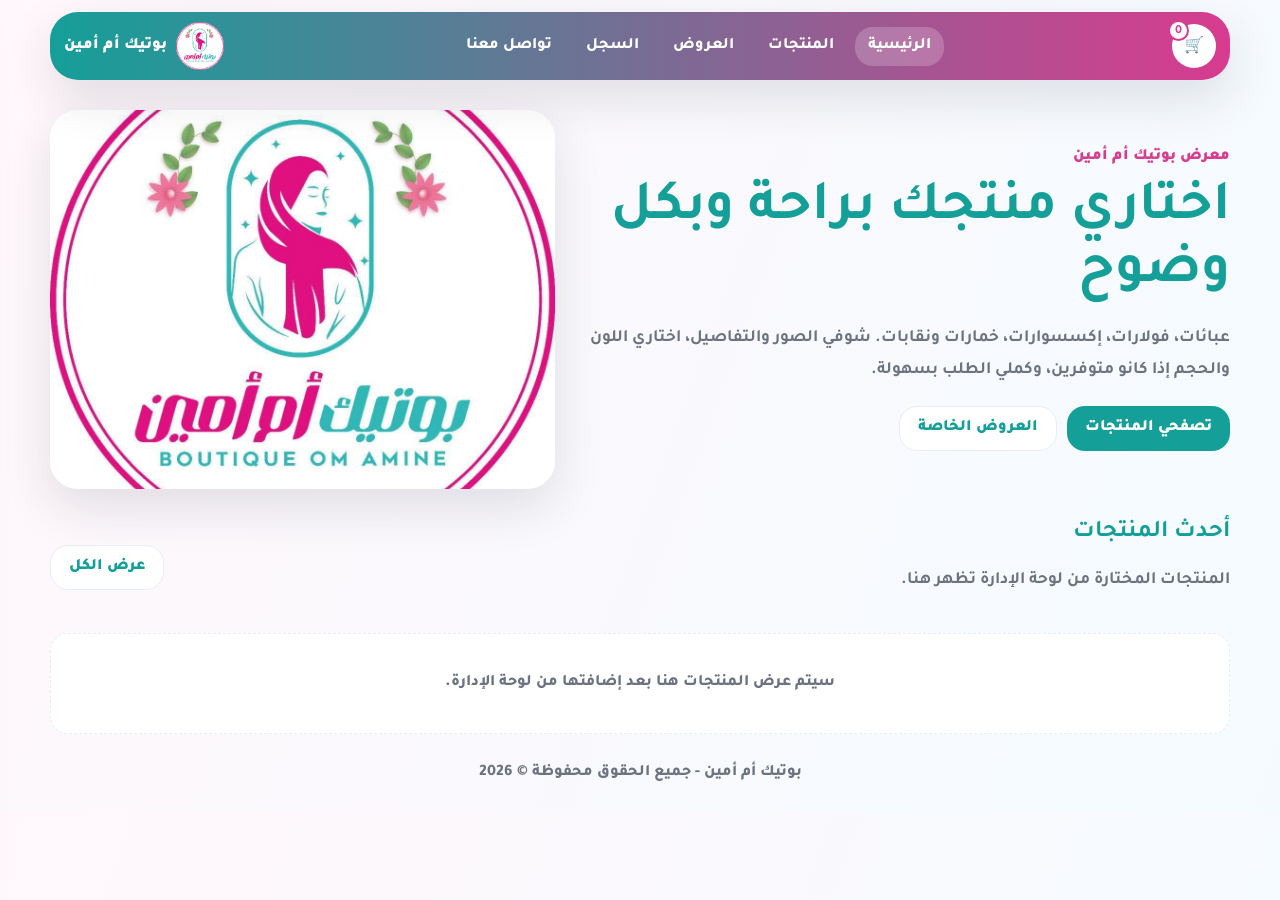
<file: index.html>
<!doctype html>
<html lang="ar" dir="rtl">
<head>
  <meta charset="UTF-8">
  <meta name="viewport" content="width=device-width, initial-scale=1">
  <title>بوتيك أم أمين | الرئيسية</title>
  <link rel="icon" type="image/jpeg" href="images/logo.jpg">
  <link rel="preconnect" href="https://fonts.googleapis.com">
  <link rel="preconnect" href="https://fonts.gstatic.com" crossorigin>
  <link href="https://fonts.googleapis.com/css2?family=Tajawal:wght@400;500;700;900&display=swap" rel="stylesheet">
  <link rel="stylesheet" href="site.css?v=20260611-2">
</head>
<body data-page="home">
  <header class="topbar">
    <button class="icon-btn menu-toggle" aria-label="فتح القائمة">☰</button>
    <a class="brand" href="index.html"><img src="images/logo.jpg" alt=""><span>بوتيك أم أمين</span></a>
    <nav class="site-nav">
      <a class="active" href="index.html">الرئيسية</a>
      <a href="products.html">المنتجات</a>
      <a href="offers.html">العروض</a>
      <a href="history.html">السجل</a>
      <a href="contact.html">تواصل معنا</a>
    </nav>
    <button class="cart-link" data-cart-toggle aria-label="عربة التسوق">🛒<b data-cart-count>0</b></button>
  </header>
  <div class="nav-backdrop" data-close-menu></div>

  <main class="shell">
    <section class="hero">
      <div class="hero-copy">
        <span class="eyebrow">معرض بوتيك أم أمين</span>
        <h1>اختاري منتجك براحة وبكل وضوح</h1>
        <p>عبائات، فولارات، إكسسوارات، خمارات ونقابات. شوفي الصور والتفاصيل، اختاري اللون والحجم إذا كانو متوفرين، وكملي الطلب بسهولة.</p>
        <div class="actions">
          <a class="btn primary" href="products.html">تصفحي المنتجات</a>
          <a class="btn soft" href="offers.html">العروض الخاصة</a>
        </div>
      </div>
      <div class="hero-media"><img id="heroImage" src="images/logo.jpg" alt="منتجات بوتيك أم أمين"></div>
    </section>

    <section class="section-head">
      <div>
        <h2>أحدث المنتجات</h2>
        <p>المنتجات المختارة من لوحة الإدارة تظهر هنا.</p>
      </div>
      <a class="btn soft" href="products.html">عرض الكل</a>
    </section>
    <section class="grid products-grid" id="homeProducts"></section>
  </main>

  <aside class="cart-drawer" data-cart-drawer>
    <button class="icon-btn close-drawer" data-cart-toggle aria-label="إغلاق">×</button>
    <h3>عربة التسوق</h3>
    <div data-cart-items></div>
    <div class="drawer-total"><span>المجموع</span><b><span data-cart-total>0</span> درهم</b></div>
    <a class="btn primary full" href="cart.html">إتمام الطلب</a>
  </aside>
  <footer>بوتيك أم أمين - جميع الحقوق محفوظة © 2026</footer>

  <script src="site.js?v=20260611-2"></script>
</body>
</html>
</file>
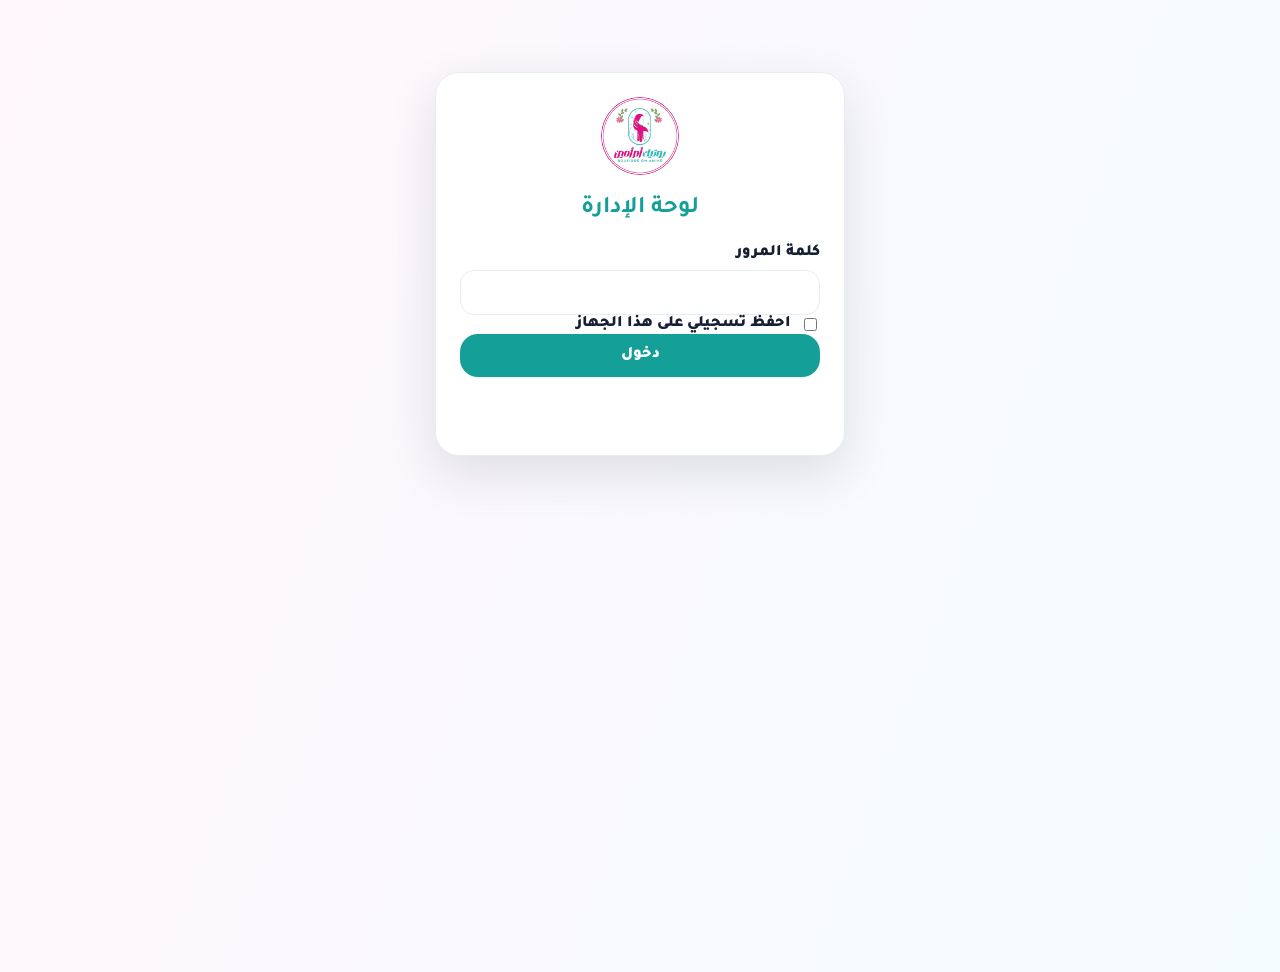
<file: admin.html>
<!doctype html>
<html lang="ar" dir="rtl">
<head>
  <meta charset="UTF-8">
  <meta name="viewport" content="width=device-width, initial-scale=1">
  <title>بوتيك أم أمين | لوحة الإدارة</title>
  <link rel="icon" type="image/jpeg" href="images/logo.jpg">
  <link rel="preconnect" href="https://fonts.googleapis.com">
  <link rel="preconnect" href="https://fonts.gstatic.com" crossorigin>
  <link href="https://fonts.googleapis.com/css2?family=Tajawal:wght@400;500;700;900&display=swap" rel="stylesheet">
  <link rel="stylesheet" href="site.css?v=20260612-1">
</head>
<body data-page="admin">
  <main class="admin-page">
    <section class="login-card" id="loginCard">
      <img src="images/logo.jpg" alt="بوتيك أم أمين">
      <h1>لوحة الإدارة</h1>
      <label>كلمة المرور
        <input id="adminPassword" type="password" autocomplete="current-password">
      </label>
      <label class="check-row">
        <input id="rememberAdmin" type="checkbox">
        <span>احفظ تسجيلي على هذا الجهاز</span>
      </label>
      <button class="btn primary full" id="loginBtn" type="button">دخول</button>
      <p class="form-error" id="loginError"></p>
    </section>

    <section class="admin-app" id="adminApp" hidden>
      <aside class="admin-sidebar" id="adminSidebar">
        <div class="admin-brand">
          <img src="images/logo.jpg" alt="">
          <div><b>بوتيك أم أمين</b><small>لوحة التحكم</small></div>
        </div>
        <button class="admin-tab active" data-admin-tab="products">المنتجات <span class="badge-dot" data-badge="products"></span></button>
        <button class="admin-tab" data-admin-tab="orders">الطلبيات <span class="badge-dot" data-badge="orders"></span></button>
        <button class="admin-tab" data-admin-tab="ordersLog">سجل الطلبات</button>
        <button class="admin-tab" data-admin-tab="messages">صندوق الرسائل <span class="badge-dot" data-badge="messages"></span></button>
        <button class="admin-tab" data-admin-tab="home">تعديل الرئيسية</button>
        <button class="admin-tab" data-admin-tab="settings">الإعدادات</button>
        <a class="btn soft full" href="index.html">معاينة الموقع</a>
        <button class="btn danger full" id="logoutBtn" type="button">خروج</button>
      </aside>

      <div class="admin-main">
        <header class="admin-top">
          <button class="icon-btn admin-menu-toggle" id="adminMenuToggle" type="button" aria-label="فتح القائمة">☰</button>
          <div class="admin-title">
            <h1 id="adminTitle">المنتجات</h1>
            <p id="adminClock"></p>
          </div>
          <button class="btn primary" id="addProductBtn" type="button">إضافة منتج</button>
        </header>
        <section id="adminContent"></section>
      </div>
      <div class="nav-backdrop" id="adminBackdrop"></div>
    </section>
  </main>

  <div class="modal" id="adminProductModal" aria-hidden="true">
    <form class="modal-card admin-product-card" id="productForm">
      <button class="icon-btn modal-close" id="closeProductForm" type="button" aria-label="إغلاق">×</button>
      <h2 id="productFormTitle">إضافة منتج</h2>
      <div class="form-grid">
        <label>اسم المنتج<input id="pName" required></label>
        <label>نوع المنتوج
          <select id="pCategory">
            <option>عبائات</option>
            <option>فولارات</option>
            <option>إكسسوارات</option>
            <option>الخمارات و النقابات</option>
          </select>
        </label>
        <label>الثمن<input id="pPrice" type="number" min="0" required></label>
        <label>الثمن القديم للعرض<input id="pOldPrice" type="number" min="0" placeholder="اختياري"></label>
        <label class="wide">الوصف<textarea id="pDesc" rows="3"></textarea></label>
        <label class="wide">إرفع الصور<input id="pImages" type="file" accept="image/*" multiple></label>
        <div class="image-preview-list wide" id="imagePreviewList"></div>
        <label class="check-row wide"><input id="pColorEnabled" type="checkbox"><span>يمكن اختيار اللون</span></label>
        <section class="option-editor wide" id="colorEditor" hidden>
          <div class="editor-head"><b>الألوان حسب ترتيب الصور</b><button class="btn soft" id="autoColorsBtn" type="button">لون لكل صورة</button></div>
          <div id="colorRows"></div>
          <button class="btn soft" id="addColorBtn" type="button">إضافة لون</button>
        </section>
        <label class="check-row wide"><input id="pSizeEnabled" type="checkbox"><span>يمكن اختيار الأحجام</span></label>
        <section class="option-editor wide" id="sizeEditor" hidden>
          <div id="sizeRows"></div>
          <button class="btn soft" id="addSizeBtn" type="button">إضافة حجم</button>
        </section>
      </div>
      <div class="choice-actions">
        <button class="btn primary" type="submit">حفظ</button>
        <button class="btn danger" id="deleteProductBtn" type="button">حذف</button>
      </div>
    </form>
  </div>

  <script src="site.js?v=20260612-2"></script>
</body>
</html>
</file>
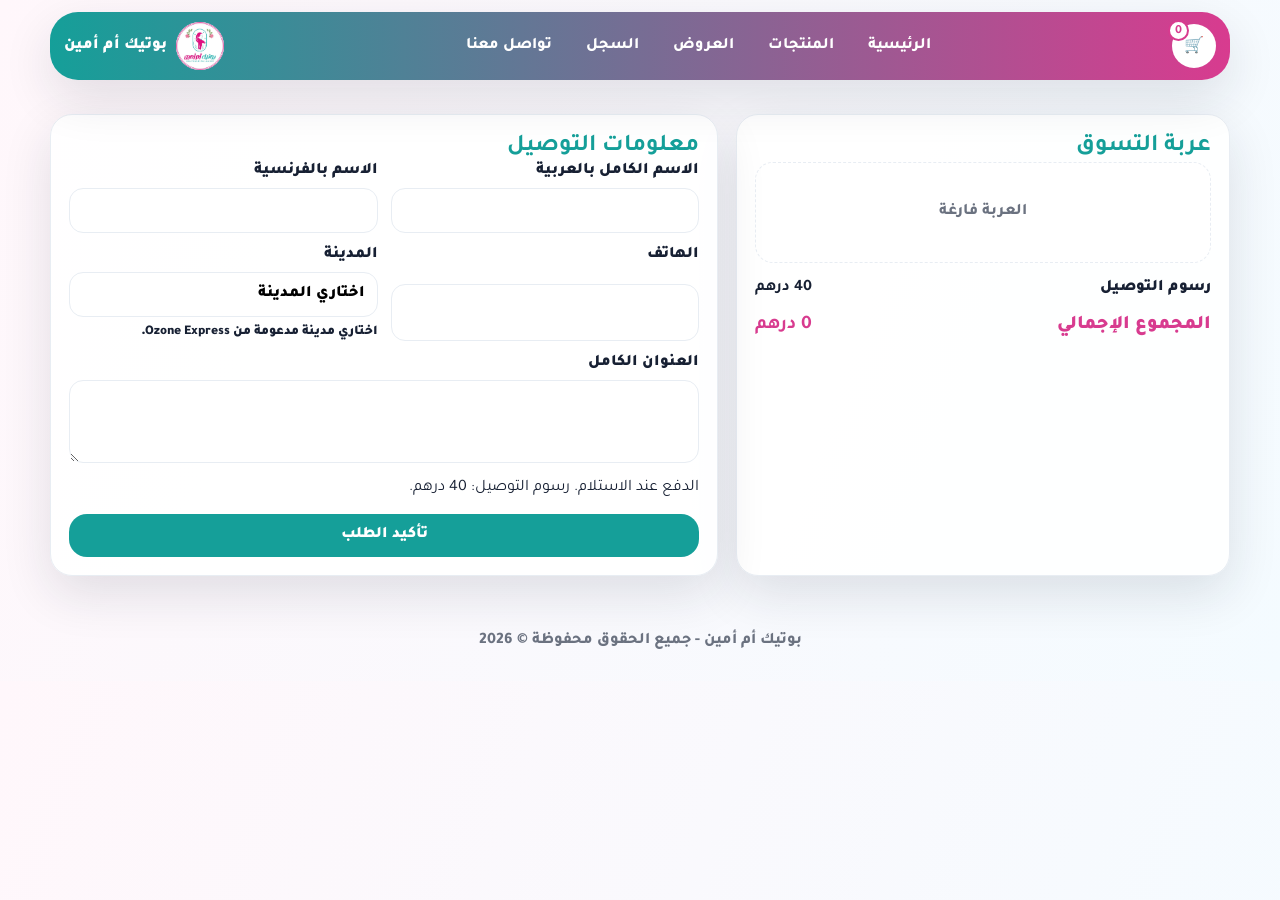
<file: cart.html>
<!doctype html>
<html lang="ar" dir="rtl">
<head>
  <meta charset="UTF-8">
  <meta name="viewport" content="width=device-width, initial-scale=1">
  <title>بوتيك أم أمين | عربة التسوق</title>
  <link rel="icon" type="image/jpeg" href="images/logo.jpg">
  <link rel="preconnect" href="https://fonts.googleapis.com">
  <link rel="preconnect" href="https://fonts.gstatic.com" crossorigin>
  <link href="https://fonts.googleapis.com/css2?family=Tajawal:wght@400;500;700;900&display=swap" rel="stylesheet">
  <link rel="stylesheet" href="site.css?v=20260611-2">
</head>
<body data-page="cart">
  <header class="topbar">
    <button class="icon-btn menu-toggle" aria-label="فتح القائمة">☰</button>
    <a class="brand" href="index.html"><img src="images/logo.jpg" alt=""><span>بوتيك أم أمين</span></a>
    <nav class="site-nav">
      <a href="index.html">الرئيسية</a>
      <a href="products.html">المنتجات</a>
      <a href="offers.html">العروض</a>
      <a href="history.html">السجل</a>
      <a href="contact.html">تواصل معنا</a>
    </nav>
    <a class="cart-link active" href="cart.html" aria-label="عربة التسوق">🛒<b data-cart-count>0</b></a>
  </header>
  <div class="nav-backdrop" data-close-menu></div>
  <main class="shell checkout-layout">
    <section class="panel">
      <h1>عربة التسوق</h1>
      <div id="cartPageItems"></div>
      <div class="summary-line"><span>رسوم التوصيل</span><b>40 درهم</b></div>
      <div class="summary-line total"><span>المجموع الإجمالي</span><b><span id="finalTotal">0</span> درهم</b></div>
    </section>
    <section class="panel">
      <h2>معلومات التوصيل</h2>
      <form id="checkoutForm">
        <div class="form-grid">
          <label>الاسم الكامل بالعربية<input id="nameAR" required></label>
          <label>الاسم بالفرنسية<input id="nameFR"></label>
          <label>الهاتف<input id="phone" inputmode="tel" required></label>
          <label>المدينة
            <div class="city-picker" id="cityPicker">
              <button type="button" id="cityButton">اختاري المدينة</button>
              <div class="city-menu">
                <div class="city-search"><input id="citySearch" placeholder="بحث عن المدينة"></div>
                <div class="city-list" id="cityList"></div>
              </div>
            </div>
            <input type="hidden" id="city" required>
            <small id="cityHint">اختاري مدينة مدعومة من Ozone Express.</small>
          </label>
          <label class="wide">العنوان الكامل<textarea id="address" rows="3" required></textarea></label>
        </div>
        <p class="pay-note">الدفع عند الاستلام. رسوم التوصيل: 40 درهم.</p>
        <button class="btn primary full" type="submit">تأكيد الطلب</button>
      </form>
    </section>
  </main>
  <footer>بوتيك أم أمين - جميع الحقوق محفوظة © 2026</footer>
  <script src="site.js?v=20260611-2"></script>
</body>
</html>
</file>
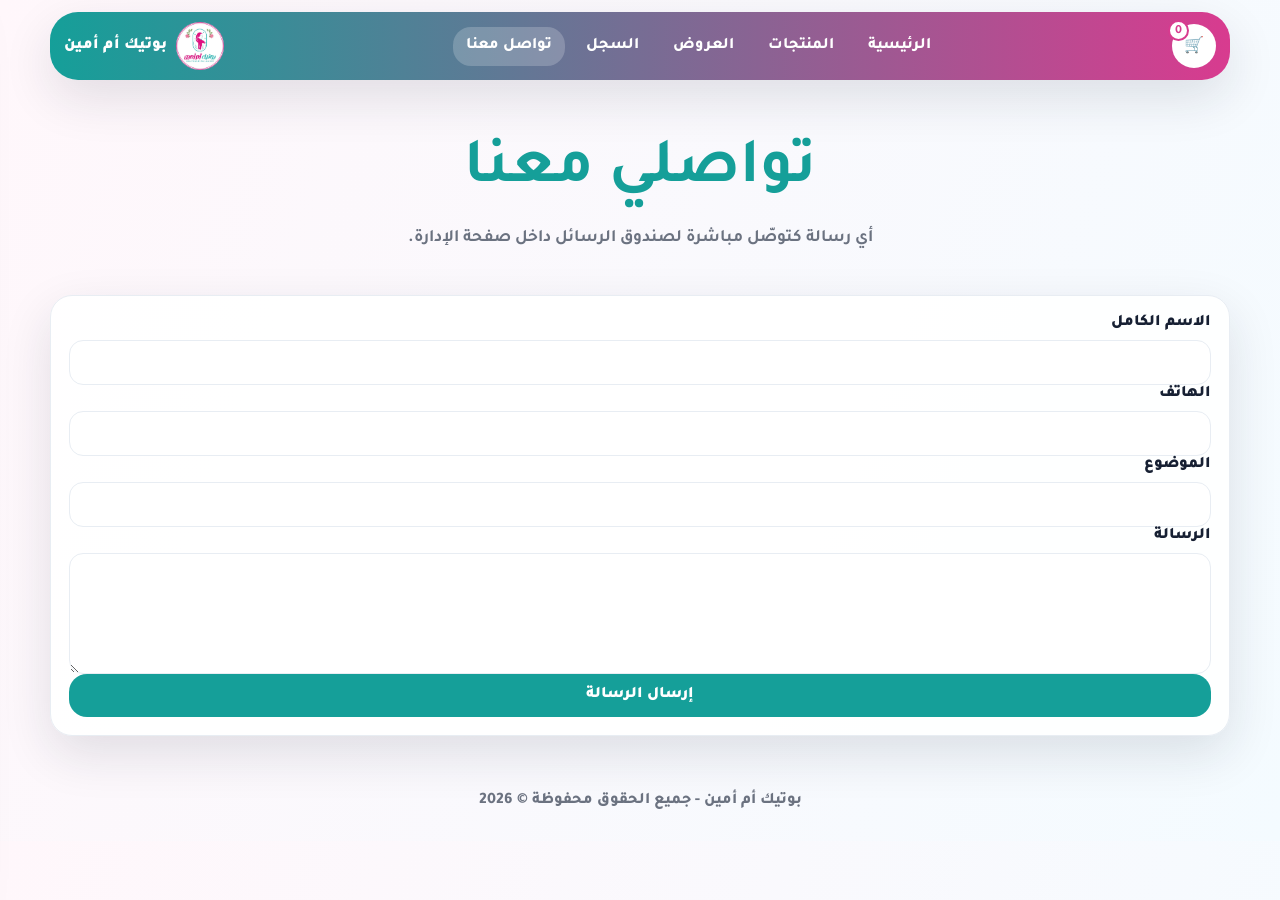
<file: contact.html>
<!doctype html>
<html lang="ar" dir="rtl">
<head>
  <meta charset="UTF-8">
  <meta name="viewport" content="width=device-width, initial-scale=1">
  <title>بوتيك أم أمين | تواصل معنا</title>
  <link rel="icon" type="image/jpeg" href="images/logo.jpg">
  <link rel="preconnect" href="https://fonts.googleapis.com">
  <link rel="preconnect" href="https://fonts.gstatic.com" crossorigin>
  <link href="https://fonts.googleapis.com/css2?family=Tajawal:wght@400;500;700;900&display=swap" rel="stylesheet">
  <link rel="stylesheet" href="site.css?v=20260611-2">
</head>
<body data-page="contact">
  <header class="topbar">
    <button class="icon-btn menu-toggle" aria-label="فتح القائمة">☰</button>
    <a class="brand" href="index.html"><img src="images/logo.jpg" alt=""><span>بوتيك أم أمين</span></a>
    <nav class="site-nav">
      <a href="index.html">الرئيسية</a>
      <a href="products.html">المنتجات</a>
      <a href="offers.html">العروض</a>
      <a href="history.html">السجل</a>
      <a class="active" href="contact.html">تواصل معنا</a>
    </nav>
    <button class="cart-link" data-cart-toggle aria-label="عربة التسوق">🛒<b data-cart-count>0</b></button>
  </header>
  <div class="nav-backdrop" data-close-menu></div>
  <main class="shell contact-layout">
    <section class="page-title">
      <h1>تواصلي معنا</h1>
      <p>أي رسالة كتوصّل مباشرة لصندوق الرسائل داخل صفحة الإدارة.</p>
    </section>
    <section class="panel">
      <form id="contactForm">
        <label>الاسم الكامل<input id="contactName" required></label>
        <label>الهاتف<input id="contactPhone" inputmode="tel"></label>
        <label>الموضوع<input id="contactSubject" required></label>
        <label>الرسالة<textarea id="contactMessage" rows="5" required></textarea></label>
        <button class="btn primary full" type="submit">إرسال الرسالة</button>
      </form>
    </section>
  </main>
  <aside class="cart-drawer" data-cart-drawer>
    <button class="icon-btn close-drawer" data-cart-toggle aria-label="إغلاق">×</button>
    <h3>عربة التسوق</h3>
    <div data-cart-items></div>
    <div class="drawer-total"><span>المجموع</span><b><span data-cart-total>0</span> درهم</b></div>
    <a class="btn primary full" href="cart.html">إتمام الطلب</a>
  </aside>
  <footer>بوتيك أم أمين - جميع الحقوق محفوظة © 2026</footer>
  <script src="site.js?v=20260611-2"></script>
</body>
</html>
</file>
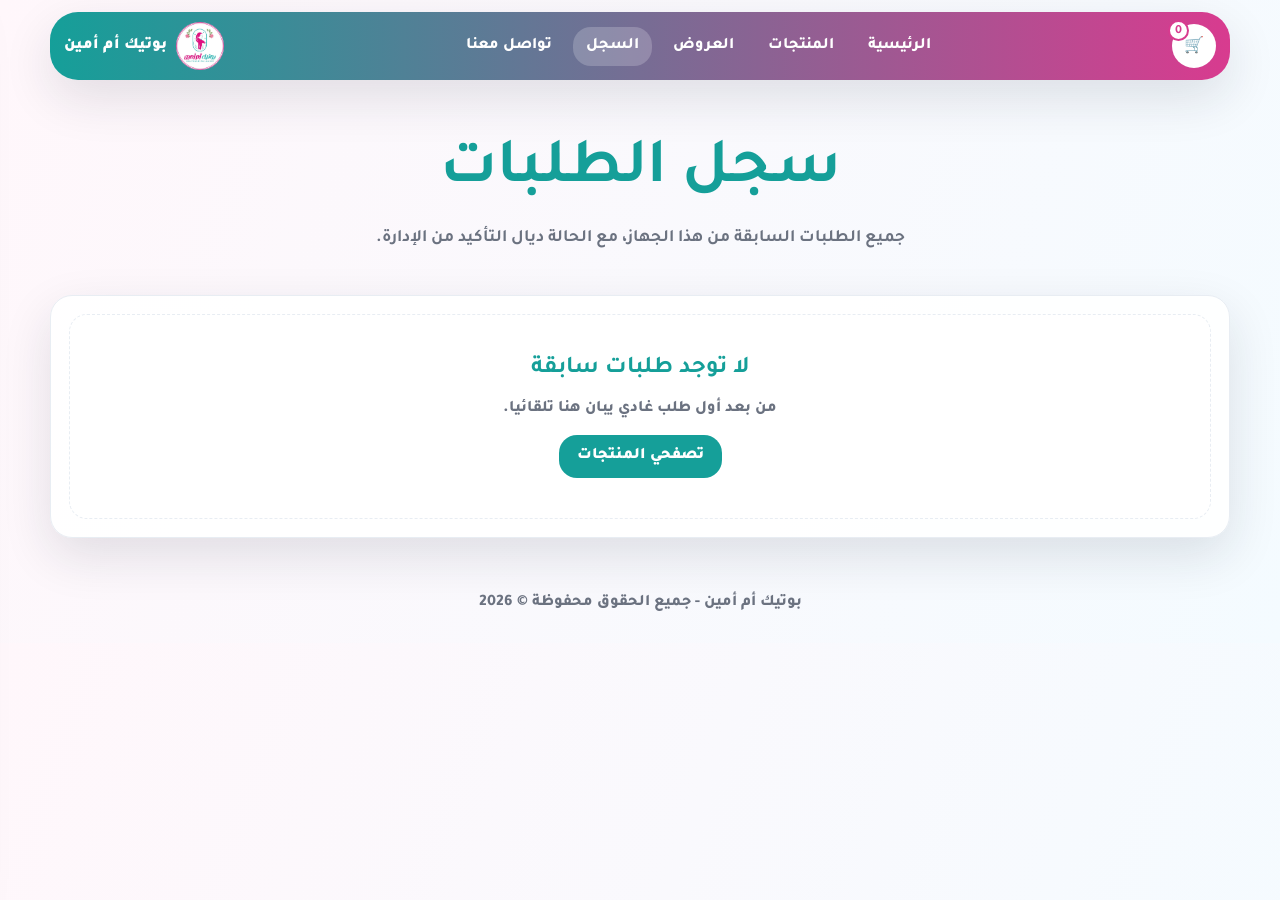
<file: history.html>
<!doctype html>
<html lang="ar" dir="rtl">
<head>
  <meta charset="UTF-8">
  <meta name="viewport" content="width=device-width, initial-scale=1">
  <title>بوتيك أم أمين | سجل الطلبات</title>
  <link rel="icon" type="image/jpeg" href="images/logo.jpg">
  <link rel="preconnect" href="https://fonts.googleapis.com">
  <link rel="preconnect" href="https://fonts.gstatic.com" crossorigin>
  <link href="https://fonts.googleapis.com/css2?family=Tajawal:wght@400;500;700;900&display=swap" rel="stylesheet">
  <link rel="stylesheet" href="site.css?v=20260611-2">
</head>
<body data-page="history">
  <header class="topbar">
    <button class="icon-btn menu-toggle" aria-label="فتح القائمة">☰</button>
    <a class="brand" href="index.html"><img src="images/logo.jpg" alt=""><span>بوتيك أم أمين</span></a>
    <nav class="site-nav">
      <a href="index.html">الرئيسية</a>
      <a href="products.html">المنتجات</a>
      <a href="offers.html">العروض</a>
      <a class="active" href="history.html">السجل</a>
      <a href="contact.html">تواصل معنا</a>
    </nav>
    <button class="cart-link" data-cart-toggle aria-label="عربة التسوق">🛒<b data-cart-count>0</b></button>
  </header>
  <div class="nav-backdrop" data-close-menu></div>
  <main class="shell">
    <section class="page-title">
      <h1>سجل الطلبات</h1>
      <p>جميع الطلبات السابقة من هذا الجهاز، مع الحالة ديال التأكيد من الإدارة.</p>
    </section>
    <section class="panel" id="historyPanel"></section>
  </main>
  <aside class="cart-drawer" data-cart-drawer>
    <button class="icon-btn close-drawer" data-cart-toggle aria-label="إغلاق">×</button>
    <h3>عربة التسوق</h3>
    <div data-cart-items></div>
    <div class="drawer-total"><span>المجموع</span><b><span data-cart-total>0</span> درهم</b></div>
    <a class="btn primary full" href="cart.html">إتمام الطلب</a>
  </aside>
  <footer>بوتيك أم أمين - جميع الحقوق محفوظة © 2026</footer>
  <script src="site.js?v=20260611-2"></script>
</body>
</html>
</file>
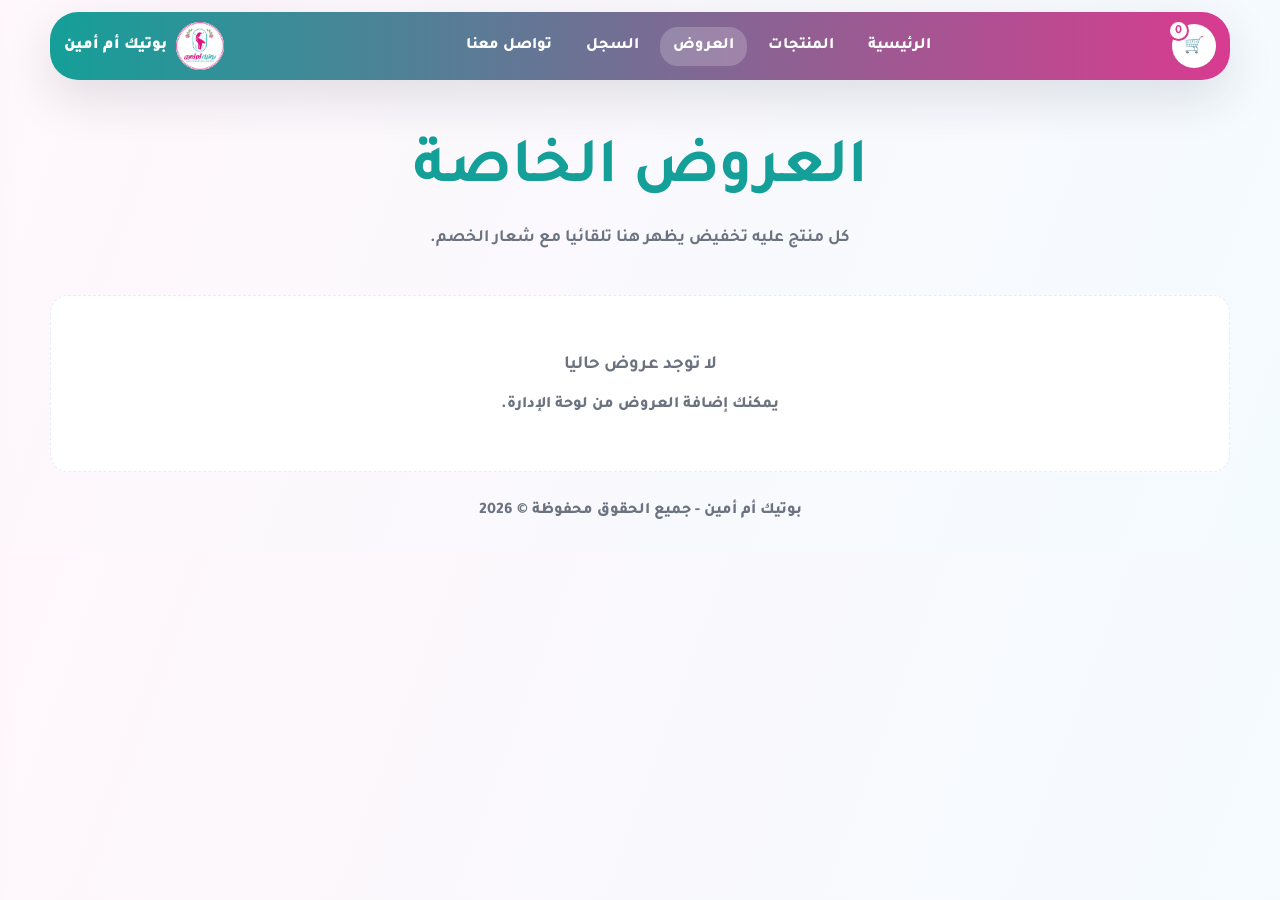
<file: offers.html>
<!doctype html>
<html lang="ar" dir="rtl">
<head>
  <meta charset="UTF-8">
  <meta name="viewport" content="width=device-width, initial-scale=1">
  <title>بوتيك أم أمين | العروض</title>
  <link rel="icon" type="image/jpeg" href="images/logo.jpg">
  <link rel="preconnect" href="https://fonts.googleapis.com">
  <link rel="preconnect" href="https://fonts.gstatic.com" crossorigin>
  <link href="https://fonts.googleapis.com/css2?family=Tajawal:wght@400;500;700;900&display=swap" rel="stylesheet">
  <link rel="stylesheet" href="site.css?v=20260611-2">
</head>
<body data-page="offers">
  <header class="topbar">
    <button class="icon-btn menu-toggle" aria-label="فتح القائمة">☰</button>
    <a class="brand" href="index.html"><img src="images/logo.jpg" alt=""><span>بوتيك أم أمين</span></a>
    <nav class="site-nav">
      <a href="index.html">الرئيسية</a>
      <a href="products.html">المنتجات</a>
      <a class="active" href="offers.html">العروض</a>
      <a href="history.html">السجل</a>
      <a href="contact.html">تواصل معنا</a>
    </nav>
    <button class="cart-link" data-cart-toggle aria-label="عربة التسوق">🛒<b data-cart-count>0</b></button>
  </header>
  <div class="nav-backdrop" data-close-menu></div>
  <main class="shell">
    <section class="page-title">
      <h1>العروض الخاصة</h1>
      <p>كل منتج عليه تخفيض يظهر هنا تلقائيا مع شعار الخصم.</p>
    </section>
    <section class="grid products-grid" id="offersGrid"></section>
  </main>
  <aside class="cart-drawer" data-cart-drawer>
    <button class="icon-btn close-drawer" data-cart-toggle aria-label="إغلاق">×</button>
    <h3>عربة التسوق</h3>
    <div data-cart-items></div>
    <div class="drawer-total"><span>المجموع</span><b><span data-cart-total>0</span> درهم</b></div>
    <a class="btn primary full" href="cart.html">إتمام الطلب</a>
  </aside>
  <footer>بوتيك أم أمين - جميع الحقوق محفوظة © 2026</footer>
  <script src="site.js?v=20260611-2"></script>
</body>
</html>
</file>
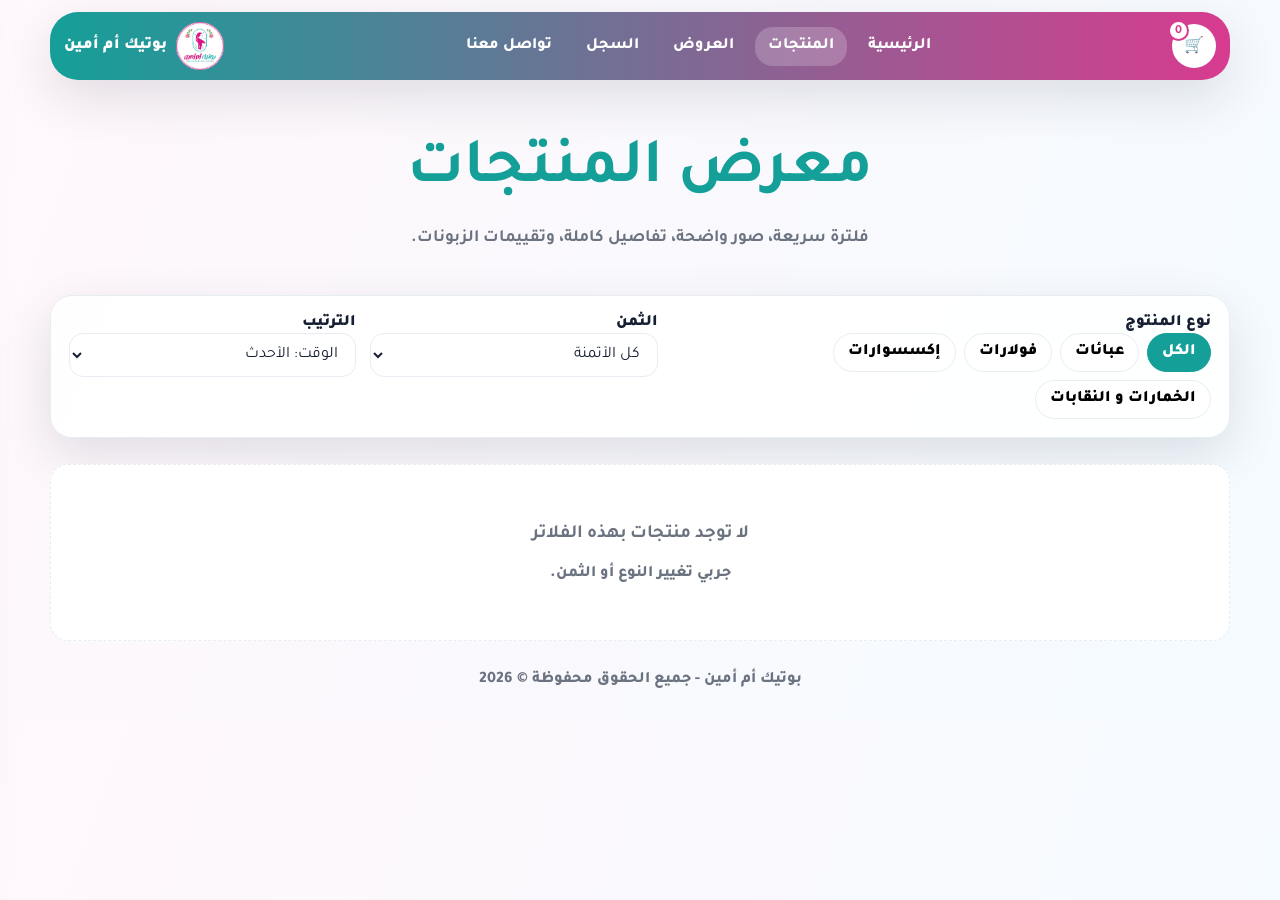
<file: products.html>
<!doctype html>
<html lang="ar" dir="rtl">
<head>
  <meta charset="UTF-8">
  <meta name="viewport" content="width=device-width, initial-scale=1">
  <title>بوتيك أم أمين | المنتجات</title>
  <link rel="icon" type="image/jpeg" href="images/logo.jpg">
  <link rel="preconnect" href="https://fonts.googleapis.com">
  <link rel="preconnect" href="https://fonts.gstatic.com" crossorigin>
  <link href="https://fonts.googleapis.com/css2?family=Tajawal:wght@400;500;700;900&display=swap" rel="stylesheet">
  <link rel="stylesheet" href="site.css?v=20260611-2">
</head>
<body data-page="products">
  <header class="topbar">
    <button class="icon-btn menu-toggle" aria-label="فتح القائمة">☰</button>
    <a class="brand" href="index.html"><img src="images/logo.jpg" alt=""><span>بوتيك أم أمين</span></a>
    <nav class="site-nav">
      <a href="index.html">الرئيسية</a>
      <a class="active" href="products.html">المنتجات</a>
      <a href="offers.html">العروض</a>
      <a href="history.html">السجل</a>
      <a href="contact.html">تواصل معنا</a>
    </nav>
    <button class="cart-link" data-cart-toggle aria-label="عربة التسوق">🛒<b data-cart-count>0</b></button>
  </header>
  <div class="nav-backdrop" data-close-menu></div>

  <main class="shell">
    <section class="page-title">
      <h1>معرض المنتجات</h1>
      <p>فلترة سريعة، صور واضحة، تفاصيل كاملة، وتقييمات الزبونات.</p>
    </section>

    <section class="filters">
      <div>
        <label>نوع المنتوج</label>
        <div class="chips" id="categoryChips"></div>
      </div>
      <div>
        <label for="priceFilter">الثمن</label>
        <select id="priceFilter">
          <option value="all">كل الأثمنة</option>
          <option value="lt200">أقل من 200 درهم</option>
          <option value="200-400">بين 200 و 400 درهم</option>
          <option value="400-500">بين 400 و 500 درهم</option>
          <option value="gt500">أكثر من 500 درهم</option>
        </select>
      </div>
      <div>
        <label for="sortFilter">الترتيب</label>
        <select id="sortFilter">
          <option value="newest">الوقت: الأحدث</option>
          <option value="priceAsc">الثمن ↑</option>
          <option value="priceDesc">الثمن ↓</option>
          <option value="rating">التقييم</option>
        </select>
      </div>
    </section>

    <section class="grid products-grid" id="productsGrid"></section>
  </main>

  <aside class="cart-drawer" data-cart-drawer>
    <button class="icon-btn close-drawer" data-cart-toggle aria-label="إغلاق">×</button>
    <h3>عربة التسوق</h3>
    <div data-cart-items></div>
    <div class="drawer-total"><span>المجموع</span><b><span data-cart-total>0</span> درهم</b></div>
    <a class="btn primary full" href="cart.html">إتمام الطلب</a>
  </aside>

  <div class="modal" id="productModal" aria-hidden="true">
    <div class="modal-card product-modal-card">
      <button class="icon-btn modal-close" data-close-product aria-label="إغلاق">×</button>
      <div class="product-gallery">
        <button class="gallery-arrow prev" data-prev-image aria-label="الصورة السابقة">‹</button>
        <img id="modalImage" src="images/logo.jpg" alt="">
        <button class="gallery-arrow next" data-next-image aria-label="الصورة التالية">›</button>
      </div>
      <div class="modal-info">
        <span class="tag" id="modalCategory"></span>
        <h2 id="modalTitle"></h2>
        <div class="price-line" id="modalPrice"></div>
        <p id="modalDesc"></p>
        <div class="option-block"><h4>الألوان المتوفرة</h4><div class="swatches" id="modalColors"></div></div>
        <div class="option-block"><h4>الأحجام المتوفرة</h4><div class="swatches" id="modalSizes"></div></div>
        <div class="option-block"><h4>تقييم الجمهور</h4><div class="rating-summary" id="ratingSummary"></div><div class="rating-actions" id="ratingStars"></div></div>
        <button class="btn primary full" id="modalAdd">إضافة لعربة التسوق</button>
      </div>
    </div>
  </div>

  <div class="modal" id="choiceModal" aria-hidden="true">
    <div class="modal-card choice-card">
      <h3>اختاري تفاصيل المنتج</h3>
      <p id="choiceIntro"></p>
      <div class="choice-section" id="colorChoiceSection">
        <label>اللون</label>
        <div class="color-carousel" id="colorCarousel"></div>
      </div>
      <div class="choice-section" id="sizeChoiceSection">
        <label for="sizeChoice">الحجم</label>
        <select id="sizeChoice"></select>
      </div>
      <div class="choice-error" id="choiceError"></div>
      <div class="choice-actions">
        <button class="btn primary" id="confirmChoice">تأكيد</button>
        <button class="btn soft" id="cancelChoice">إلغاء</button>
      </div>
    </div>
  </div>

  <footer>بوتيك أم أمين - جميع الحقوق محفوظة © 2026</footer>
  <script src="site.js?v=20260611-2"></script>
</body>
</html>
</file>
<file: site.css>
:root{--primary:#159f99;--accent:#d83b8f;--ink:#172033;--muted:#6b7280;--line:#e8edf3;--bg:#fff7fb;--soft:#f6fbfb;--danger:#d92d20;--shadow:0 18px 50px rgba(23,32,51,.12)}
*{box-sizing:border-box}[hidden]{display:none!important}html{scroll-behavior:smooth}body{margin:0;font-family:Tajawal,Arial,sans-serif;background:linear-gradient(110deg,#fff7fb,#f4fbff);color:var(--ink)}a{text-decoration:none;color:inherit}button,input,select,textarea{font:inherit}img{max-width:100%;display:block}.shell{width:min(1180px,calc(100% - 28px));margin:auto}.topbar{position:sticky;top:12px;z-index:30;width:min(1180px,calc(100% - 28px));margin:12px auto 0;display:grid;grid-template-columns:auto 1fr auto;align-items:center;gap:12px;padding:10px 14px;border-radius:28px;background:linear-gradient(90deg,var(--primary),var(--accent));color:#fff;box-shadow:var(--shadow)}.brand{display:flex;align-items:center;gap:9px;font-weight:900;white-space:nowrap}.brand img{width:48px;height:48px;border-radius:50%;object-fit:cover;background:#fff}.site-nav{display:flex;justify-content:center;gap:8px}.site-nav a{padding:10px 13px;border-radius:18px;font-weight:800}.site-nav a.active,.site-nav a:hover{background:rgba(255,255,255,.2)}.icon-btn,.cart-link{border:0;cursor:pointer;display:inline-grid;place-items:center;background:#fff;color:var(--accent);width:44px;height:44px;border-radius:50%;font-weight:900}.menu-toggle{display:none}.cart-link{position:relative}.cart-link b{position:absolute;top:-4px;left:-4px;min-width:21px;height:21px;border-radius:50%;background:#fff;color:var(--accent);font-size:.78rem;display:grid;place-items:center;border:2px solid var(--accent)}.nav-backdrop{display:none}.hero{min-height:calc(100vh - 132px);display:grid;grid-template-columns:1.05fr .95fr;gap:28px;align-items:center;padding:34px 0}.hero-copy h1,.page-title h1{font-size:clamp(2.2rem,5vw,5rem);line-height:1.02;margin:12px 0;color:var(--primary);letter-spacing:0}.hero-copy p,.page-title p,.section-head p{color:var(--muted);font-weight:600;font-size:1.08rem;line-height:1.9}.eyebrow,.tag{color:var(--accent);font-weight:900}.actions,.choice-actions{display:flex;gap:10px;flex-wrap:wrap}.btn{border:0;border-radius:18px;padding:12px 18px;font-weight:900;cursor:pointer;display:inline-flex;align-items:center;justify-content:center;gap:8px}.btn.primary{background:var(--primary);color:#fff}.btn.soft{background:#fff;color:var(--primary);border:1px solid var(--line)}.btn.danger{background:var(--danger);color:#fff}.btn.full{width:100%}.hero-media img{width:100%;aspect-ratio:1/1;border-radius:28px;object-fit:cover;box-shadow:var(--shadow);background:#fff}.section-head{display:flex;align-items:center;justify-content:space-between;gap:16px;margin:8px 0 18px}.section-head h2,.panel h1,.panel h2{margin:0;color:var(--primary)}.grid{display:grid;grid-template-columns:repeat(auto-fill,minmax(230px,1fr));gap:18px}.card{position:relative;background:#fff;border:1px solid var(--line);border-radius:8px;overflow:hidden;box-shadow:0 10px 24px rgba(23,32,51,.07);cursor:pointer;transition:.2s}.card:hover{transform:translateY(-3px)}.card img{width:100%;aspect-ratio:4/4.4;object-fit:cover;background:#f4f4f4}.card-body{padding:13px}.card h3{margin:7px 0;font-size:1.05rem}.meta{display:flex;justify-content:space-between;gap:8px;color:var(--muted);font-weight:700;font-size:.9rem}.price{color:var(--accent);font-size:1.18rem;font-weight:900}.old-price{text-decoration:line-through;color:var(--muted);font-size:.9rem;margin-inline-start:8px}.discount-badge{position:absolute;top:10px;right:10px;background:var(--accent);color:#fff;border-radius:16px;padding:5px 9px;font-weight:900}.page-title{text-align:center;padding:48px 0 22px}.filters,.panel{background:rgba(255,255,255,.94);border:1px solid var(--line);border-radius:22px;box-shadow:var(--shadow);padding:18px;margin-bottom:26px}.filters{display:grid;grid-template-columns:1.5fr .8fr .8fr;gap:14px}.filters label,label{display:grid;gap:7px;font-weight:900}input,select,textarea{width:100%;border:1px solid var(--line);border-radius:14px;padding:12px 13px;background:#fff;color:var(--ink);outline:none}input:focus,select:focus,textarea:focus{border-color:var(--primary);box-shadow:0 0 0 3px rgba(21,159,153,.13)}.chips{display:flex;gap:8px;flex-wrap:wrap}.chip{border:1px solid var(--line);background:#fff;border-radius:20px;padding:9px 14px;font-weight:900;cursor:pointer}.chip.active{background:var(--primary);color:#fff;border-color:var(--primary)}.empty{text-align:center;grid-column:1/-1;background:#fff;border:1px dashed var(--line);border-radius:18px;padding:40px;color:var(--muted);font-weight:800}.cart-drawer{position:fixed;top:0;left:0;width:min(390px,92vw);height:100%;background:#fff;z-index:60;box-shadow:var(--shadow);padding:22px;transform:translateX(-110%);transition:.24s;overflow:auto}.cart-drawer.open{transform:translateX(0)}.close-drawer{position:absolute;top:12px;left:12px}.cart-line{display:grid;grid-template-columns:58px 1fr auto;gap:10px;align-items:center;border-bottom:1px solid var(--line);padding:10px 0}.cart-line img{width:58px;height:58px;border-radius:8px;object-fit:cover}.cart-line small{display:block;color:var(--muted);font-weight:700}.drawer-total,.summary-line{display:flex;justify-content:space-between;gap:12px;margin:16px 0;font-weight:900}.summary-line.total{color:var(--accent);font-size:1.2rem}.modal{position:fixed;inset:0;background:rgba(10,14,25,.46);z-index:80;display:none;align-items:center;justify-content:center;padding:16px}.modal.open{display:flex}.modal-card{background:#fff;border-radius:22px;box-shadow:var(--shadow);position:relative;width:min(960px,100%);max-height:92vh;overflow:auto;padding:20px}.modal-close{position:absolute;top:12px;left:12px;z-index:2}.product-modal-card{display:grid;grid-template-columns:1fr 1fr;gap:20px}.product-gallery{position:relative}.product-gallery img{width:100%;aspect-ratio:1/1.1;object-fit:cover;border-radius:18px;background:#f4f4f4}.gallery-arrow{position:absolute;top:50%;transform:translateY(-50%);border:0;border-radius:50%;width:42px;height:42px;background:#fff;color:var(--accent);box-shadow:var(--shadow);font-size:1.8rem;cursor:pointer}.gallery-arrow.prev{right:10px}.gallery-arrow.next{left:10px}.swatches{display:flex;gap:8px;flex-wrap:wrap}.swatch{border:1px solid var(--line);border-radius:16px;padding:7px 11px;background:var(--soft);font-weight:800}.rating-actions{display:flex;gap:7px;flex-wrap:wrap}.star{border:1px solid var(--line);border-radius:14px;background:#fff;padding:8px 10px;cursor:pointer;color:#f59e0b;font-weight:900}.choice-card{width:min(520px,100%)}.choice-section{margin:14px 0}.color-carousel{display:grid;grid-auto-flow:column;grid-auto-columns:34%;gap:12px;overflow-x:auto;overscroll-behavior-inline:contain;scroll-snap-type:x mandatory;padding:8px 2px 14px}.color-choice{scroll-snap-align:center;border:2px solid transparent;border-radius:18px;background:#fff;box-shadow:0 8px 20px rgba(23,32,51,.09);padding:7px;min-height:142px;cursor:pointer;text-align:center;font-weight:900}.color-choice.selected{border-color:var(--primary)}.color-choice img{width:100%;aspect-ratio:1;border-radius:14px;object-fit:cover;background:#f4f4f4}.choice-error,.form-error{color:var(--danger);font-weight:900;min-height:22px}.checkout-layout{display:grid;grid-template-columns:.85fr 1.15fr;gap:18px;padding-top:34px}.form-grid{display:grid;grid-template-columns:1fr 1fr;gap:13px}.wide{grid-column:1/-1}.city-picker{position:relative}.city-picker>button{width:100%;border:1px solid var(--line);background:#fff;border-radius:14px;padding:12px;text-align:right;cursor:pointer}.city-menu{display:none;position:absolute;top:calc(100% + 6px);right:0;left:0;background:#fff;border:1px solid var(--line);border-radius:16px;box-shadow:var(--shadow);z-index:10;max-height:310px;overflow:hidden}.city-picker.open .city-menu{display:block}.city-search{position:sticky;top:0;background:#fff;padding:10px;border-bottom:1px solid var(--line);z-index:1}.city-list{max-height:244px;overflow:auto;padding:8px}.city-option{width:100%;border:0;background:#fff;text-align:right;padding:10px;border-radius:12px;cursor:pointer;font-weight:800}.city-option:hover,.city-option.selected{background:var(--soft);color:var(--primary)}.table-wrap{overflow:auto}table{width:100%;border-collapse:collapse;min-width:720px}th,td{border-bottom:1px solid var(--line);padding:12px;text-align:right;vertical-align:top}th{color:var(--primary)}.status{display:inline-block;border-radius:14px;padding:6px 10px;font-weight:900}.status.confirmed{background:#e8fff8;color:#087f5b}.status.pending{background:#fff4e5;color:#b45309}footer{text-align:center;color:var(--muted);font-weight:800;padding:30px 12px}.muted-note{color:var(--muted);font-weight:800;line-height:1.7}
.admin-wrap{min-height:100vh}.login-card{width:min(410px,calc(100% - 28px));margin:8vh auto;background:#fff;border:1px solid var(--line);border-radius:24px;box-shadow:var(--shadow);padding:24px}.login-card img{width:78px;height:78px;border-radius:50%;object-fit:cover;margin:auto}.login-card h1{text-align:center;color:var(--primary)}.check-row{display:flex;grid-template-columns:auto 1fr;align-items:center;gap:9px}.check-row input{width:auto}.admin-app{display:grid;grid-template-columns:270px 1fr;min-height:100vh}.admin-sidebar{background:#fff;border-left:1px solid var(--line);padding:16px;display:flex;flex-direction:column;gap:8px;position:sticky;top:0;height:100vh}.admin-brand{display:flex;align-items:center;gap:10px;margin-bottom:12px}.admin-brand img{width:52px;height:52px;border-radius:50%;object-fit:cover}.admin-tab{position:relative;border:0;background:var(--soft);padding:13px;border-radius:16px;text-align:right;font-weight:900;cursor:pointer;color:var(--ink)}.admin-tab.active{background:var(--primary);color:#fff}.badge-dot{display:none;min-width:22px;height:22px;border-radius:12px;background:var(--danger);color:#fff;font-size:.78rem;align-items:center;justify-content:center;margin-inline-start:6px}.badge-dot.show{display:inline-flex}.admin-main{padding:18px}.admin-top{display:grid;grid-template-columns:auto 1fr auto;align-items:center;gap:12px;background:#fff;border:1px solid var(--line);border-radius:20px;box-shadow:var(--shadow);padding:14px;margin-bottom:16px}.admin-top h1{margin:0;color:var(--primary)}.admin-top p{margin:4px 0 0;color:var(--muted);font-weight:800}.admin-menu-toggle{display:none}.admin-list{display:grid;gap:12px}.admin-item{display:grid;grid-template-columns:74px 1fr auto;gap:12px;align-items:center;background:#fff;border:1px solid var(--line);border-radius:18px;padding:12px}.admin-item img{width:74px;height:74px;border-radius:12px;object-fit:cover}.image-preview-list{display:flex;gap:10px;flex-wrap:wrap}.image-preview{position:relative}.image-preview img{width:92px;height:92px;object-fit:cover;border-radius:12px}.image-preview button{position:absolute;top:-8px;left:-8px;border:0;background:var(--danger);color:#fff;border-radius:50%;width:25px;height:25px;font-weight:900;cursor:pointer}.option-editor{border:1px solid var(--line);border-radius:16px;padding:12px;background:var(--soft)}.editor-head{display:flex;justify-content:space-between;gap:10px;align-items:center;margin-bottom:10px}.option-row{display:grid;grid-template-columns:1fr 1fr auto;gap:8px;margin-bottom:8px}.size-row{display:grid;grid-template-columns:1fr 1fr auto;gap:8px;margin-bottom:8px}.admin-product-card{width:min(780px,100%)}
@media (max-width:760px){.shell{width:min(100% - 18px,1180px)}.topbar{top:8px;width:calc(100% - 16px);grid-template-columns:44px 1fr 44px;border-radius:22px}.brand{grid-column:2;justify-content:center;min-width:0}.brand span{font-size:.95rem;overflow:hidden;text-overflow:ellipsis}.brand img{width:40px;height:40px}.menu-toggle{display:grid;grid-column:3;grid-row:1}.cart-link{grid-column:1;grid-row:1}.site-nav{position:fixed;top:0;right:0;height:100vh;width:min(310px,86vw);background:#fff;color:var(--ink);z-index:70;display:flex;flex-direction:column;justify-content:flex-start;align-items:stretch;padding:86px 16px 16px;box-shadow:var(--shadow);transform:translateX(112%);transition:.24s}.site-nav.open{transform:translateX(0)}.nav-backdrop.show{display:block;position:fixed;inset:0;background:rgba(10,14,25,.36);z-index:55}.site-nav a{border-radius:14px}.hero{min-height:auto;grid-template-columns:1fr;padding:28px 0}.hero-copy h1,.page-title h1{font-size:2.35rem}.hero-media img{aspect-ratio:16/10;border-radius:18px}.section-head{align-items:flex-start}.grid.products-grid{grid-template-columns:repeat(2,minmax(0,1fr));gap:10px}.card{border-radius:8px}.card img{aspect-ratio:1/1.05}.card-body{padding:8px}.card .meta,.card .mobile-hide{display:none}.card h3{font-size:.86rem;line-height:1.35;min-height:34px;margin:4px 0}.price{font-size:.94rem}.card .btn{width:100%;padding:8px 6px;border-radius:12px;font-size:.78rem}.discount-badge{font-size:.72rem;padding:4px 7px}.filters{grid-template-columns:1fr;border-radius:18px;padding:13px}.product-modal-card{grid-template-columns:1fr;padding:14px}.modal-info h2{font-size:1.25rem;margin-top:5px}.color-carousel{grid-auto-columns:48%}.checkout-layout{grid-template-columns:1fr;padding-top:18px}.form-grid{grid-template-columns:1fr}.admin-app{display:block}.admin-sidebar{position:fixed;top:0;right:0;width:min(310px,86vw);height:100vh;z-index:70;transform:translateX(112%);transition:.24s;box-shadow:var(--shadow)}.admin-sidebar.open{transform:translateX(0)}.admin-menu-toggle{display:grid}.admin-main{padding:10px}.admin-top{grid-template-columns:auto 1fr;align-items:start}.admin-top .btn{grid-column:1/-1}.admin-item{grid-template-columns:58px 1fr;align-items:start}.admin-item .actions{grid-column:1/-1}.admin-item img{width:58px;height:58px}.option-row,.size-row{grid-template-columns:1fr}.admin-product-card{padding:14px}.login-card{margin:5vh auto}.modal{padding:8px}}

[hidden]{display:none!important}
.topbar{direction:ltr}
.topbar .brand,.topbar .site-nav,.topbar .cart-link,.topbar .menu-toggle{direction:rtl}
.admin-page{min-height:100vh}
.admin-brand small,.admin-item small{display:block;color:var(--muted);font-weight:800;margin-top:4px}
.message-card h3{margin-top:0;color:var(--primary)}
.admin-check-list{display:grid;gap:10px;margin-top:14px}
.image-preview small{display:block;text-align:center;color:var(--muted);font-weight:800;margin-top:5px;max-width:92px;overflow:hidden;text-overflow:ellipsis}
.order-product-line{display:grid;gap:3px;margin-bottom:7px}
.order-product-line b{color:var(--ink)}
.order-product-line small{color:var(--muted);font-weight:800}

@media (max-width:760px){
  .topbar{direction:ltr}
  .topbar .cart-link{grid-column:1;grid-row:1}
  .topbar .brand{grid-column:2;grid-row:1}
  .topbar .menu-toggle{grid-column:3;grid-row:1}
}

@media (max-width:760px){
  .topbar{z-index:1001!important}
  .site-nav{z-index:1002!important;pointer-events:auto!important}
  .site-nav.open{transform:translateX(0)!important}
  .site-nav a{display:block;pointer-events:auto!important;position:relative;z-index:1003}
  .nav-backdrop.show{z-index:1000!important}
  .admin-sidebar{z-index:1002!important;pointer-events:auto!important}
  .admin-sidebar.open{transform:translateX(0)!important}
  .admin-sidebar button,.admin-sidebar a{pointer-events:auto!important;position:relative;z-index:1003}
  .card .meta{display:flex!important;justify-content:flex-start;font-size:.74rem;min-height:18px}
  .card .meta span:first-child{display:none}
}

body[data-page="home"] .hero{min-height:auto;align-items:center}
body[data-page="home"] .hero-copy h1{font-size:clamp(2rem,4.4vw,3.8rem);line-height:1.12}
body[data-page="home"] .hero-media img{aspect-ratio:4/3;object-fit:cover}

@media (max-width:760px){
  body[data-page="home"] .hero{grid-template-columns:1fr;padding:18px 0 12px;gap:14px}
  body[data-page="home"] .hero-copy{display:grid;gap:8px}
  body[data-page="home"] .hero-copy h1{font-size:1.65rem;line-height:1.2;margin:4px 0}
  body[data-page="home"] .hero-copy p{font-size:.93rem;line-height:1.65;margin:0}
  body[data-page="home"] .eyebrow{font-size:.86rem}
  body[data-page="home"] .actions{gap:8px}
  body[data-page="home"] .actions .btn{padding:10px 12px;border-radius:14px;font-size:.88rem;flex:1}
  body[data-page="home"] .hero-media img{aspect-ratio:16/9;max-height:210px;border-radius:16px;width:100%;object-fit:cover}
  body[data-page="home"] .section-head{margin:10px 0 12px;align-items:center}
  body[data-page="home"] .section-head h2{font-size:1.25rem}
  body[data-page="home"] .section-head p{font-size:.86rem;line-height:1.45;margin:4px 0 0}
  body[data-page="home"] .section-head .btn{padding:8px 11px;border-radius:12px;font-size:.82rem}
}

@media (min-width:761px){
  body[data-page="home"] .hero{padding:30px 0 22px;grid-template-columns:1.05fr .82fr}
  body[data-page="home"] .hero-media img{max-height:520px}
}
</file>
